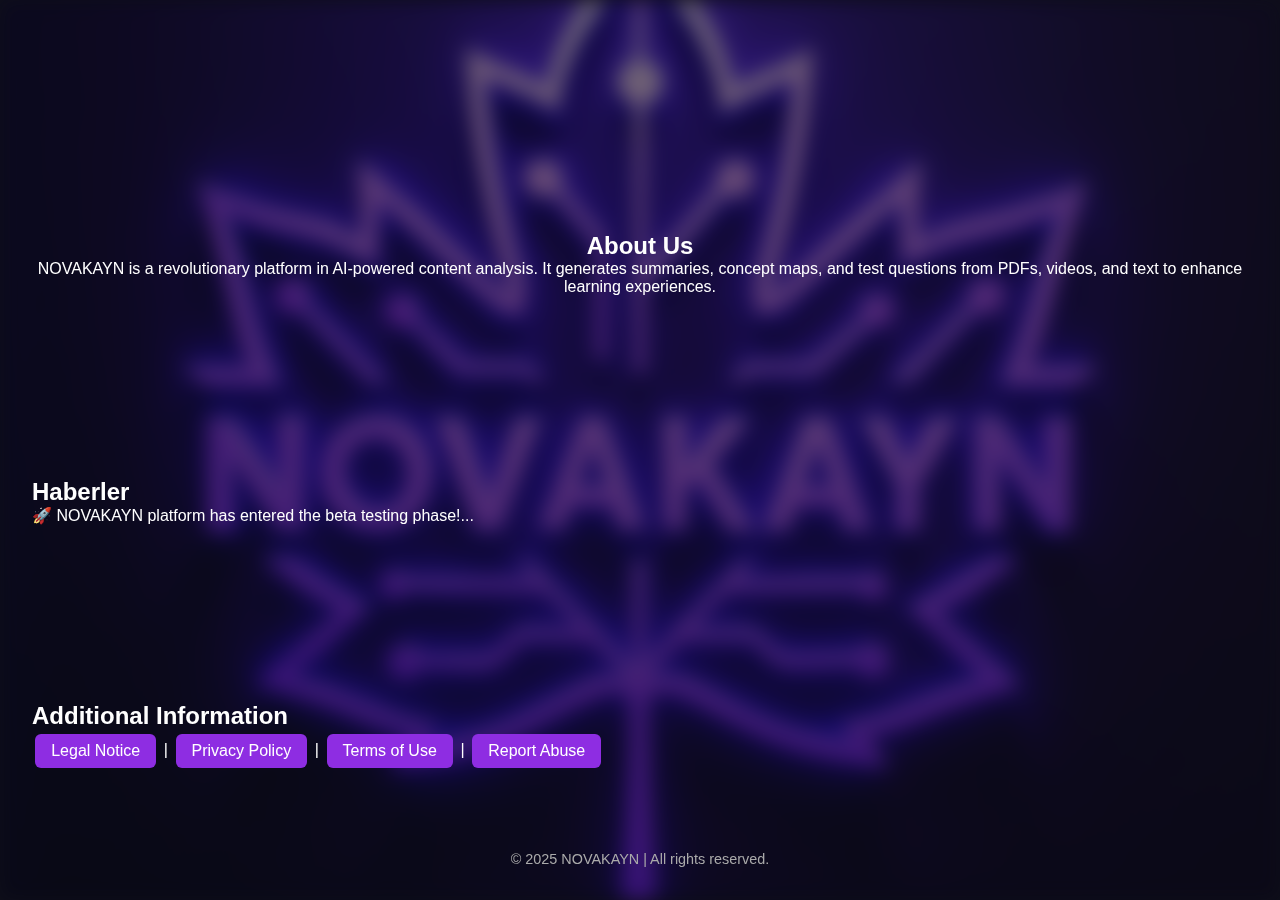
<file: index.html>
<!DOCTYPE html>
<html lang="tr">
  <head>
    <meta charset="UTF-8" />
    <title>Yönlendiriliyor...</title>
    <meta http-equiv="refresh" content="0; url=./NOVAKAYN_web.html" />
  </head>
  <body>
    <p>Yönlendiriliyorsunuz... Eğer gitmezse <a href="./NOVAKAYN_web.html">buraya tıklayın</a>.</p>
  </body>
</html>
</file>
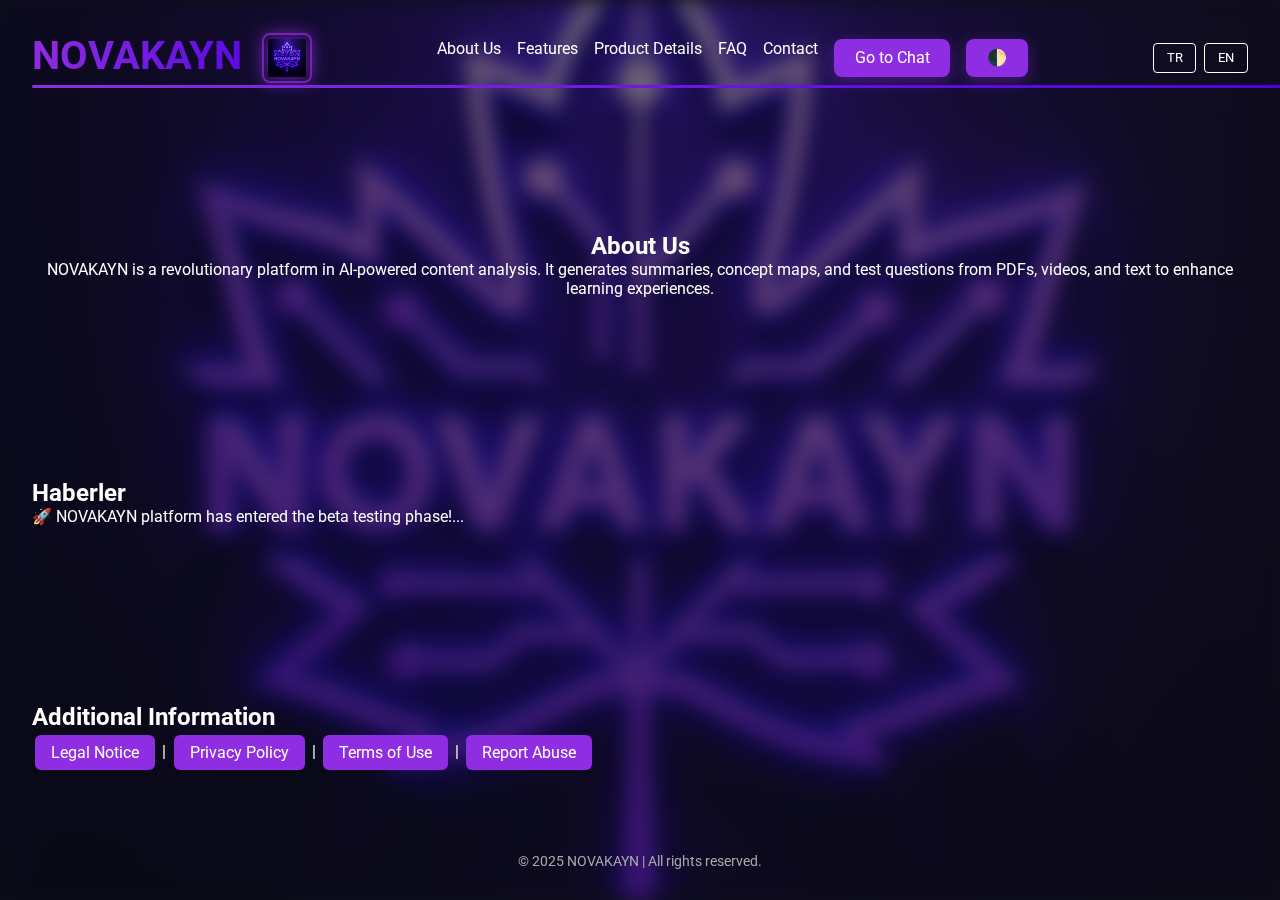
<file: NOVAKAYN_web.html>
<!DOCTYPE html>
<html lang="tr">
<head>
  <meta charset="UTF-8" />
  <meta name="viewport" content="width=device-width, initial-scale=1.0" />
  <title>NOVAKAYN</title>
  <link href="https://fonts.googleapis.com/css2?family=Roboto&display=swap" rel="stylesheet" />
  <link rel="stylesheet" href="./NOVAKAYN_web.css" />
</head>
<body>
  <div class="background-blur"></div>

  <header>
    <h1 id="site-title">NOVAKAYN
      <img src="./NOVAKAYN_logo2.png" alt="Logo" style="height: 50px; vertical-align:middle; margin-left:10px;">
    </h1>
    <nav id="rotatingMenu">
      <ul>
        <li><a href="#" onclick="showSection('about')"><span data-key="menu_about">Hakkımızda</span></a></li>
        <li><a href="#" onclick="showSection('features')"><span data-key="menu_features">Özellikler</span></a></li>
        <li><a href="#" onclick="showSection('product')"><span data-key="menu_product">Ürün Detayları</span></a></li>
        <li><a href="#" onclick="showSection('faq')"><span data-key="menu_faq">SSS</span></a></li>
        <li><a href="#" onclick="showSection('contact')"><span data-key="menu_contact">İletişim</span></a></li>
        <li><a href="#chat"><button class="btn" data-key="menu_chat">Chat'e Git</button></a></li>
        <li><button class="btn" onclick="toggleTheme()">🌓</button></li>
      </ul>
    </nav>
    <div class="language-selector">
      <button onclick="setLanguage('tr')">TR</button>
      <button onclick="setLanguage('en')">EN</button>
    </div>
  </header>

  <div id="lang-info">Çok dilli destek henüz eklenmedi ama burada yapılacak! (TR/EN)</div>

  <main>
    <section id="rotatingContentContainer">
      <div class="rotatingContent active" id="about">
        <h2 data-key="about_title">Hakkımızda</h2>
        <p data-key="about_text">NOVAKAYN, yapay zekâ destekli içerik analizinde devrim yaratan bir platformdur. PDF, video ve metin içeriklerinden özetler,<br />kavramsal haritalar ve test soruları oluşturarak bireylerin öğrenme deneyimini zenginleştirir.</p>
      </div>
      <div class="rotatingContent" id="features">
        <h2 data-key="features_title">Özellikler</h2>
        <p data-key="features_text">- Gelişmiş içerik analizi<br />- Kavram haritası oluşturma<br />- Kişiselleştirilmiş özetler<br />- Sınav için özgün sorular üretme<br />- Çoklu içerik türü desteği</p>
      </div>
      <div class="rotatingContent" id="product">
        <h2 data-key="product_title">Ürün Detayları</h2>
        <p data-key="product_text">Yapay zekâ destekli NOVAKAYN sistemi, öğrenme materyallerinizi analiz ederek anlamayı kolaylaştırır.<br /> Eğitimden Ar-Ge’ye kadar geniş yelpazede kullanılabilir.</p>
      </div>
      <div class="rotatingContent" id="faq">
        <h2 data-key="faq_title">SSS</h2>
        <p data-key="faq_text_1"><strong>S: NOVAKAYN kimler için uygundur?</strong><br />C: Öğrenciler, akademisyenler, eğitmenler ve araştırmacılar için idealdir.</p>
        <p data-key="faq_text_2"><strong>S: Hangi dosya türlerini destekliyor?</strong><br />C: PDF, DOCX, MP4, TXT gibi popüler formatları destekler.</p>
      </div>
      <div class="rotatingContent" id="contact">
        <h2 data-key="contact_title">İletişim</h2>
        <p data-key="contact_text">Mail: official.novakayn@gmail.com<br />X (Twitter): @Novakayn.ai<br />LinkedIn: NOVAKAYN AI<br />Instagram: @novakayn.ai</p>
      </div>
    </section>

    <section id="news" class="newsSection">
      <h2 data-key="news_title">Haberler</h2>
      <div id="newsRotator">
        <div class="newsItem active" data-news="0">🚀 NOVAKAYN platformu beta test sürecine başladı!...</div>
        <div class="newsItem" data-news="1">📢 Yeni özellik: Kavram haritası oluşturucu aktif!...</div>
        <div class="newsItem" data-news="2">🧠 YZ destekli özetleme motoru yayınlandı...</div>
      </div>
    </section>

    <div id="legal-content" class="legal-section" style="display:none;"></div>
    <section id="legal" class="legalSection">
      <h2 data-key="legal_title">Ek Bilgilendirme</h2>
      <p id="legal-links">
        <a href="#" class="legal-link" data-type="legal_notice" data-key="legal_notice">Yasal Bilgilendirme</a> | 
        <a href="#" class="legal-link" data-type="privacy_policy" data-key="privacy_policy">Gizlilik Politikası</a> | 
        <a href="#" class="legal-link" data-type="terms_of_use" data-key="terms_of_use">Kullanım Şartları</a> | 
        <a href="#" class="legal-link" data-type="report_abuse" data-key="report_abuse">Kötüye Kullanım Bildir</a>
      </p>
    </section>

    <div id="legalModal" class="legalModal" style="display:none;">
      <div id="legalContent"></div>
    </div>

  </main>

  <footer>
    <p data-key="footer_text">© 2025 NOVAKAYN | Tüm hakları saklıdır.</p>
  </footer>

  <script src="./NOVAKAYN_script.js"></script>
</body>
</html>
</file>
<file: NOVAKAYN_web.css>
* {
  margin: 0;
  padding: 0;
  box-sizing: border-box;
  font-family: 'Roboto', sans-serif;
}

.background-blur {
  position: fixed;
  top: 0;
  left: 0;
  width: 100%;
  height: 100%;
  background: url('./NOVAKAYN_logo2.png') no-repeat center center/cover;
  filter: blur(10px);
  z-index: -1;
  opacity: 0.4;
}

body {
  background-color: #0f0f1a;
  color: white;
  overflow-x: hidden;
  transition: background 0.3s, color 0.3s;
}

body.light-theme {
  background-color: #f3f3f3;
  color: #111;
}

body.light-theme .language-selector button,
body.light-theme .btn {
  color: black;
  border-color: black;
}

body.light-theme .newsSection,
body.light-theme .legalSection {
  background-color: #e5e5e5;
  color: #111;
}

header {
  display: flex;
  justify-content: space-between;
  align-items: center;
  padding: 2rem;
  flex-wrap: wrap;
}

nav ul {
  display: flex;
  list-style: none;
  gap: 1rem;
}

nav ul li a {
  color: white;
  text-decoration: none;
  transition: 0.3s;
}

nav ul li a:hover {
  color: #8e2de2;
}

.language-selector {
  display: flex;
  gap: 0.5rem;
}

.language-selector button {
  background: transparent;
  border: 1px solid white;
  color: white;
  padding: 0.4rem 0.8rem;
  cursor: pointer;
  border-radius: 4px;
}

#lang-info {
  display: none;
  background: #ffcc00;
  color: #111;
  text-align: center;
  padding: 0.5rem;
  font-size: 0.9rem;
}

#rotatingContentContainer {
  display: flex;
  justify-content: center;
  align-items: center;
  min-height: 300px;
  text-align: center;
  padding: 2rem;
}

.rotatingContent {
  display: none;
  opacity: 0;
  transform: scale(0.96);
  transition: opacity 1s ease, transform 1s ease;
}

.rotatingContent.active {
  display: block;
  opacity: 1;
  transform: scale(1);
}

#newsRotator {
  position: relative;
  height: 100px;
  overflow: hidden;
}

.newsItem {
  position: absolute;
  width: 100%;
  opacity: 0;
  transform: translateY(20px);
  transition: opacity 1s ease, transform 1s ease;
}

.newsItem.active {
  opacity: 1;
  transform: translateY(0);
}

.legalSection, .newsSection {
  background-color: none !important;
  padding: 2rem;
  margin-top: 2rem;
  border-radius: 10px;
}
.legal-section {
  padding: 30px;
  font-size: 1.1rem;
  line-height: 1.6;
}

.legal-section p {
  margin-bottom: 30px;
}

.legalSection p a {
  display: inline-block;
  background: #8e2de2;
  color: white;
  padding: 0.5rem 1rem;
  border-radius: 6px;
  margin: 0.2rem;
  text-decoration: none;
  transition: background 0.3s ease;
}
.legalSection p a:hover {
  background: #a855f7;
}

.legal-modal {
  display: none;
  position: fixed;
  top: 0;
  left: 0;
  width: 100%;
  height: 100%;
  background: rgba(15, 15, 26, 0.95);
  color: white;
  overflow-y: auto;
  padding: 2rem;
  z-index: 999;
  text-align: left;
}

body.light-theme .legal-modal {
  background: rgba(243, 243, 243, 0.95);
  color: #111;
}

.legal-modal-content {
  background: transparent;
  padding: 2rem;
  border-radius: 10px;
}

.close-button {
  position: absolute;
  top: 10px;
  right: 20px;
  font-size: 2rem;
  cursor: pointer;
  color: white;
}
body.light-theme .close-button {
  color: #000;
}

.legal-buttons {
  display: flex;
  flex-wrap: wrap;
  gap: 1rem;
  margin-top: 1rem;
}

body.light-theme .legalModal {
  background: rgba(243, 243, 243, 0.95);
  color: #111;
}

#backBtn {
  background: #8e2de2;
  border: none;
  color: white;
  padding: 0.5rem 1rem;
  font-size: 1rem;
  border-radius: 6px;
  cursor: pointer;
  margin-bottom: 1rem;
  display: block;
}

#legalContent p {
  margin-bottom: 1rem;
  line-height: 1.6;
}


.btn {
  background: #8e2de2;
  border: none;
  color: white;
  padding: 0.6rem 1.3rem;
  font-size: 1rem;
  border-radius: 8px;
  cursor: pointer;
  transition: background 0.3s, transform 0.3s;
  box-shadow: 0 4px 15px rgba(142, 45, 226, 0.4);
}

.btn:hover {
  background: #a855f7;
  transform: scale(1.05);
}

footer {
  text-align: center;
  padding: 1rem;
  font-size: 0.9rem;
  color: #aaa;
  margin-top: 2rem;
}
@media (max-width: 768px) {
  header {
    flex-direction: column;
    text-align: center;
    padding: 1rem;
  }

  nav ul {
    flex-direction: column;
    gap: 0.5rem;
    align-items: center;
  }

  #site-title {
    font-size: 1.5rem;
  }

  .language-selector {
    justify-content: center;
    margin-top: 0.5rem;
  }

  #rotatingContentContainer {
    padding: 1rem;
  }

  .newsSection, .legalSection {
    padding: 1rem;
  }

  .btn {
    padding: 0.5rem 1rem;
    font-size: 0.9rem;
  }

  img {
    max-width: 100%;
    height: auto;
  }
}

#site-title {
  font-size: 2.5rem;
  font-weight: bold;
  background: linear-gradient(90deg, #8e2de2, #4a00e0);
  -webkit-background-clip: text;
  -webkit-text-fill-color: transparent;
  position: relative;
  animation: fadeIn 1.2s ease-in-out;
}

#site-title::after {
  content: '';
  position: absolute;
  bottom: -5px;
  left: 0;
  width: 100vw;
  height: 3px;
  background: linear-gradient(90deg, #8e2de2, #4a00e0);
  border-radius: 2px;
  animation: underlineMove 4s infinite linear;
}

@keyframes underlineMove {
  0% { transform: translateX(-100%); }
  100% { transform: translateX(100%); }
}
#site-title img {
  filter: drop-shadow(0 0 8px #8e2de2);
  border: 2px solid rgba(142, 45, 226, 0.7);
  border-radius: 8px;
  padding: 4px;
  background: rgba(0,0,0,0.3);
  transition: transform 0.3s ease, filter 0.3s ease, border-color 0.3s ease;
  animation: logoFloat 6s infinite ease-in-out;
}

#site-title img:hover {
  transform: scale(1.1) rotate(3deg);
  filter: drop-shadow(0 0 15px #a855f7);
  border-color: #a855f7;
}

@keyframes logoFloat {
  0% { transform: scale(1) rotate(0deg); }
  50% { transform: scale(1.05) rotate(1deg); }
  100% { transform: scale(1) rotate(0deg); }
}

#site-title img:active {
  animation: rippleEffect 0.4s ease-out;
}
@keyframes rippleEffect {
  0% { transform: scale(1); box-shadow: 0 0 0 0 rgba(168, 85, 247, 0.6); }
  70% { transform: scale(1.05); box-shadow: 0 0 0 15px rgba(168, 85, 247, 0); }
  100% { transform: scale(1); box-shadow: none; }
}

header {
  animation: fadeIn 1.2s ease-in-out;
}

@keyframes fadeIn {
  from { opacity: 0; transform: translateY(-20px); }
  to { opacity: 1; transform: translateY(0); }
}

#logo-slogan {
  display: block;
  font-size: 0.85rem;
  color: #ccc;
  text-align: center;
  margin-top: 5px;
}
</file>
